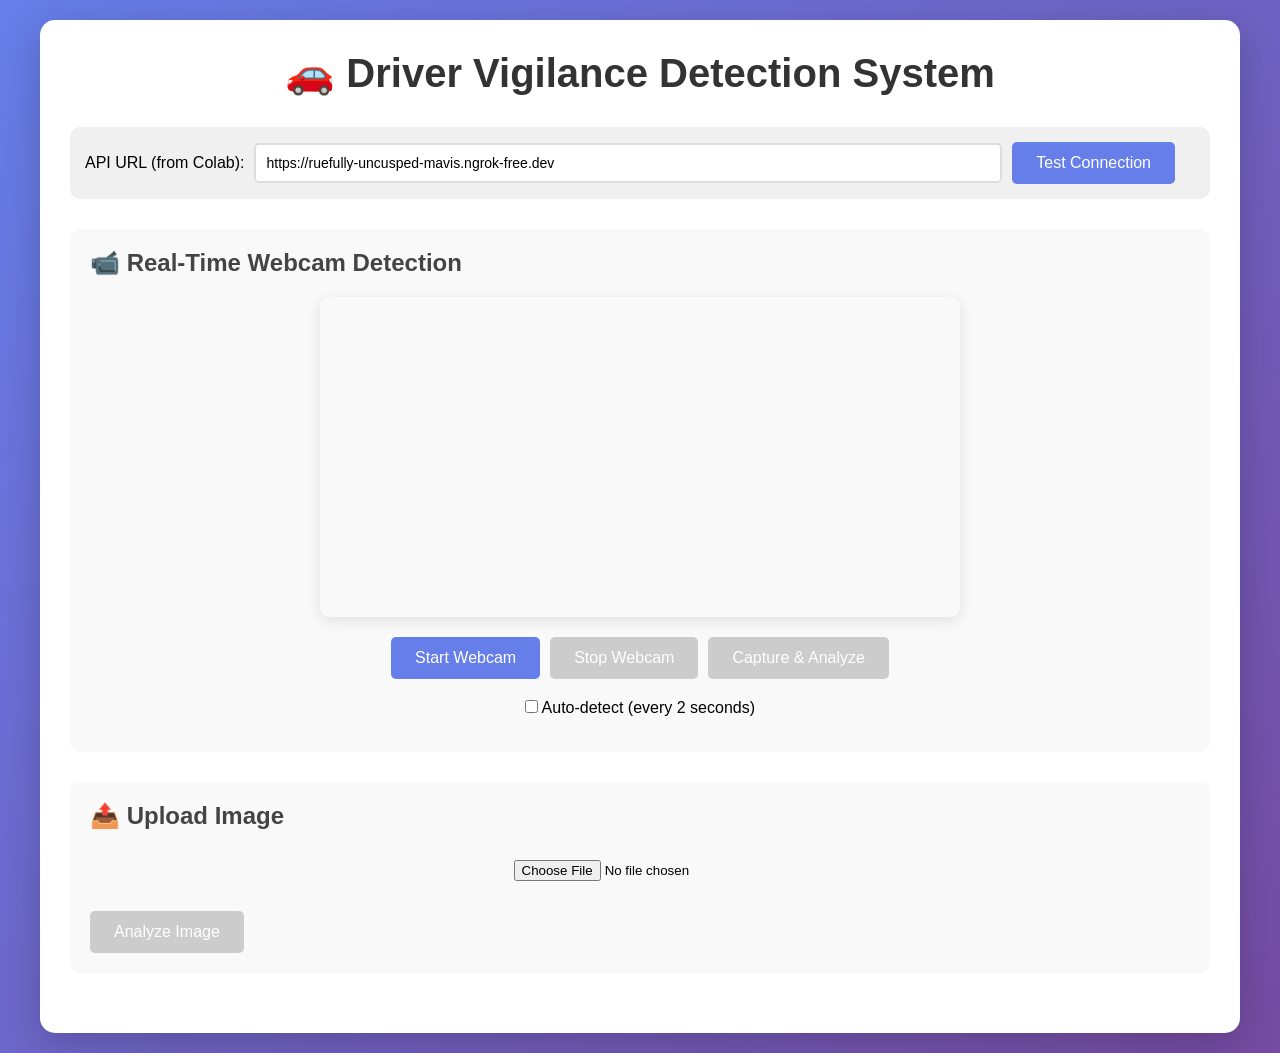
<file: index.html>
<!DOCTYPE html>
<html lang="en">
<head>
    <meta charset="UTF-8">
    <meta name="viewport" content="width=device-width, initial-scale=1.0">
    <title>Driver Vigilance Detection</title>
    <link rel="stylesheet" href="style.css">
</head>
<body>
    <div class="container">
        <h1>🚗 Driver Vigilance Detection System</h1>
        
        <!-- API URL Configuration -->
        <div class="config-section">
            <label for="apiUrl">API URL (from Colab):</label>
            <input type="text" id="apiUrl" placeholder="https://your-url.ngrok-free.dev" value="https://ruefully-uncusped-mavis.ngrok-free.dev">
            <button onclick="testConnection()">Test Connection</button>
            <span id="connectionStatus"></span>
        </div>

        <!-- Webcam Section -->
        <div class="section">
            <h2>📹 Real-Time Webcam Detection</h2>
            <video id="webcam" autoplay playsinline></video>
            <canvas id="canvas" style="display:none;"></canvas>
            <div class="controls">
                <button id="startWebcam" onclick="startWebcam()">Start Webcam</button>
                <button id="stopWebcam" onclick="stopWebcam()" disabled>Stop Webcam</button>
                <button id="captureBtn" onclick="captureAndPredict()" disabled>Capture & Analyze</button>
            </div>
            <div class="toggle">
                <label>
                    <input type="checkbox" id="autoDetect"> 
                    Auto-detect (every 2 seconds)
                </label>
            </div>
        </div>

        <!-- Upload Section -->
        <div class="section">
            <h2>📤 Upload Image</h2>
            <input type="file" id="imageUpload" accept="image/*" onchange="previewImage()">
            <div id="preview"></div>
            <button onclick="uploadAndPredict()" id="uploadBtn" disabled>Analyze Image</button>
        </div>

        <!-- Results Section -->
        <div class="section results" id="results" style="display:none;">
            <h2>📊 Detection Results</h2>
            <div class="result-card">
                <h3>Status: <span id="statusLabel"></span></h3>
                <div class="confidence-bar">
                    <div id="confidenceBar"></div>
                </div>
                <p>Confidence: <strong id="confidence"></strong></p>
                
                <div class="probabilities">
                    <h4>Class Probabilities:</h4>
                    <div id="probsList"></div>
                </div>
            </div>
        </div>
    </div>

    <script src="app.js"></script>
</body>
</html>
</file>
<file: style.css>
* {
    margin: 0;
    padding: 0;
    box-sizing: border-box;
}

body {
    font-family: 'Segoe UI', Tahoma, Geneva, Verdana, sans-serif;
    background: linear-gradient(135deg, #667eea 0%, #764ba2 100%);
    padding: 20px;
    min-height: 100vh;
}

.container {
    max-width: 1200px;
    margin: 0 auto;
    background: white;
    padding: 30px;
    border-radius: 15px;
    box-shadow: 0 10px 40px rgba(0,0,0,0.2);
}

h1 {
    text-align: center;
    color: #333;
    margin-bottom: 30px;
    font-size: 2.5em;
}

.config-section {
    background: #f0f0f0;
    padding: 15px;
    border-radius: 10px;
    margin-bottom: 30px;
    display: flex;
    gap: 10px;
    align-items: center;
}

.config-section input {
    flex: 1;
    padding: 10px;
    border: 2px solid #ddd;
    border-radius: 5px;
    font-size: 14px;
}

.section {
    margin: 30px 0;
    padding: 20px;
    background: #f9f9f9;
    border-radius: 10px;
}

h2 {
    color: #444;
    margin-bottom: 20px;
}

#webcam {
    width: 100%;
    max-width: 640px;
    border-radius: 10px;
    box-shadow: 0 4px 15px rgba(0,0,0,0.1);
    display: block;
    margin: 0 auto 20px;
}

.controls {
    display: flex;
    gap: 10px;
    justify-content: center;
    margin: 20px 0;
}

button {
    padding: 12px 24px;
    font-size: 16px;
    border: none;
    border-radius: 5px;
    cursor: pointer;
    background: #667eea;
    color: white;
    transition: all 0.3s;
}

button:hover:not(:disabled) {
    background: #5568d3;
    transform: translateY(-2px);
    box-shadow: 0 4px 10px rgba(102, 126, 234, 0.4);
}

button:disabled {
    background: #ccc;
    cursor: not-allowed;
}

.toggle {
    text-align: center;
    margin: 15px 0;
}

.toggle label {
    font-size: 16px;
    cursor: pointer;
}

input[type="file"] {
    display: block;
    margin: 20px auto;
    padding: 10px;
}

#preview img {
    max-width: 400px;
    border-radius: 10px;
    display: block;
    margin: 20px auto;
    box-shadow: 0 4px 15px rgba(0,0,0,0.1);
}

.results {
    background: linear-gradient(135deg, #667eea15 0%, #764ba215 100%);
}

.result-card {
    background: white;
    padding: 25px;
    border-radius: 10px;
    box-shadow: 0 4px 15px rgba(0,0,0,0.1);
}

.result-card h3 {
    font-size: 1.8em;
    margin-bottom: 20px;
}

.confidence-bar {
    width: 100%;
    height: 30px;
    background: #e0e0e0;
    border-radius: 15px;
    overflow: hidden;
    margin: 15px 0;
}

.confidence-bar div {
    height: 100%;
    transition: width 0.5s ease;
}

.probabilities {
    margin-top: 25px;
}

.prob-item {
    display: flex;
    align-items: center;
    gap: 15px;
    margin: 12px 0;
}

.prob-item span:first-child {
    min-width: 120px;
    font-weight: bold;
    text-transform: capitalize;
}

.prob-bar {
    flex: 1;
    height: 20px;
    background: #e0e0e0;
    border-radius: 10px;
    overflow: hidden;
}

.prob-bar div {
    height: 100%;
    transition: width 0.3s ease;
}

#connectionStatus {
    font-weight: bold;
    margin-left: 10px;
}
</file>
